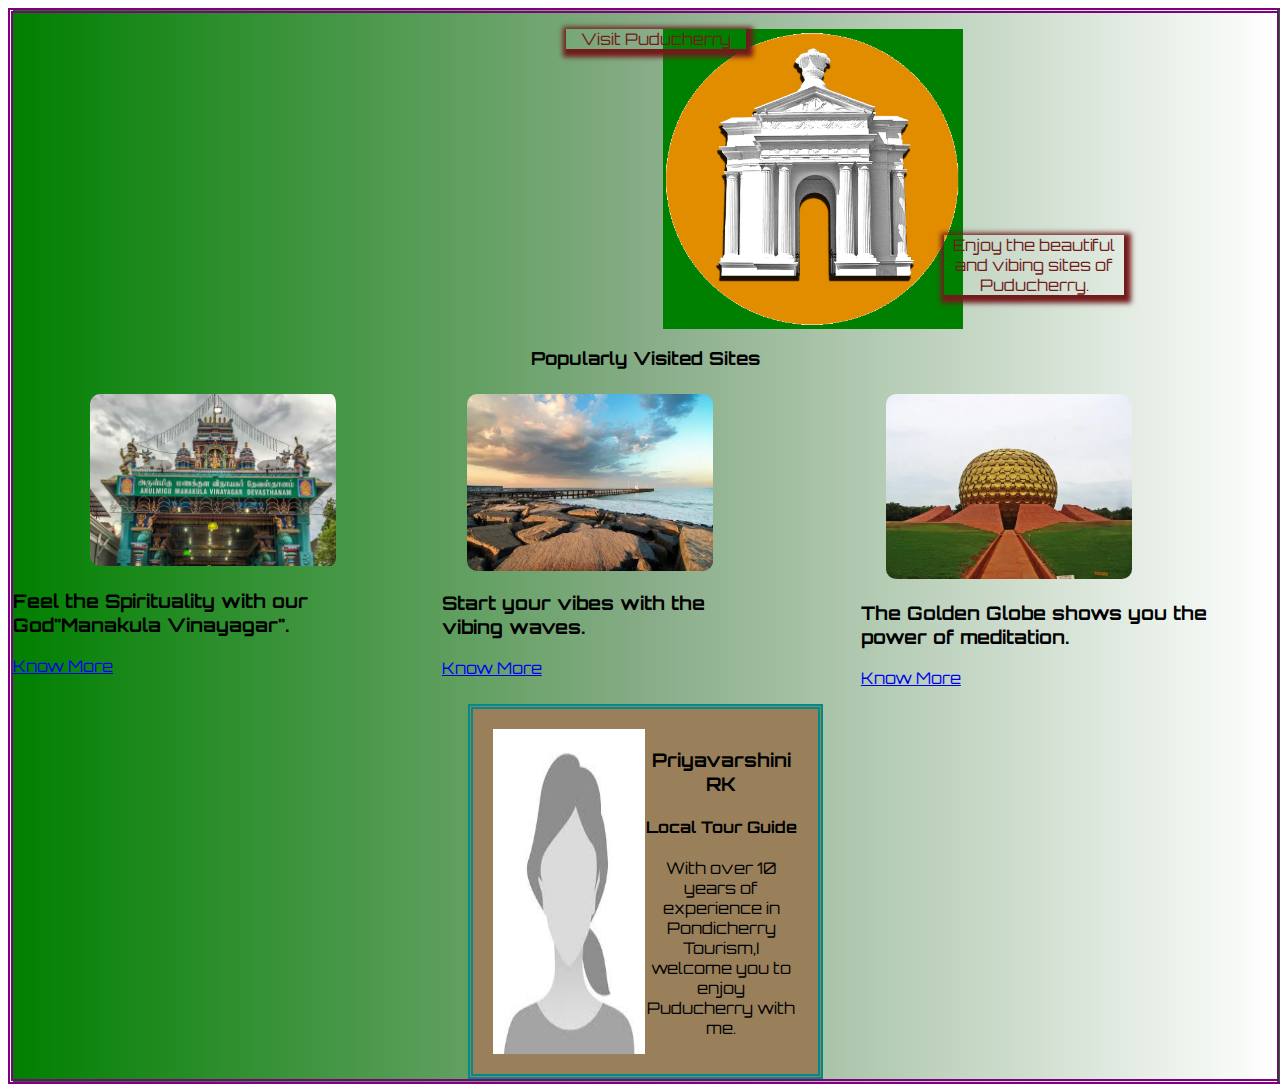
<file: app/index.html>
<!DOCTYPE html>
<html lang="en">
  <head>
    <meta charset="UTF-8" />
    <meta name="viewport" content="width=device-width, initial-scale=1.0" />
    <title>HomeTown</title>
    <title>SpaceSite</title>
    <link rel="preconnect" href="https://fonts.googleapis.com" />
    <link rel="preconnect" href="https://fonts.gstatic.com" crossorigin />
    <link
      href="https://fonts.googleapis.com/css2?family=Orbitron&display=swap"
      rel="stylesheet"
    />
    <link rel="stylesheet" href="style.css" />
  </head>
  <body>
    <div id="main">
      <div id="div1">
        <p id="p1">Visit Puducherry</p>
        <br />
        <p id="p2">Enjoy the beautiful and vibing sites of Puducherry.</p>
      </div>

      <h3 id="pop">Popularly Visited Sites</h3>

      <div id="div2">
        
        <div id="divtemple">
        <img class="img1" src="images/temple.jpg" />
        <p><h3 id="temple">
            Feel the Spirituality with our God"Manakula Vinayagar". </h3>
          <a href="temple1.html">Know More</a></p>
        </div>
        <div id="divbeach">
        <img id="img2" src="images/beach.webp" />
        <p> <h3 id="beach">Start your vibes with the vibing waves.</h3>
          <a href="beachpara.html">Know More</a></p>
        </div>
        <div id="divauro">
          <img id="imgauro" src="images/auro.webp" />
          <p> <h3 id="auro">The Golden Globe shows you the power of meditation.</h3>
            <a href="auroville.html">Know More</a></p>
          </div>

        </div>
        <div id="div3">
          <div class="card">
            <img id="imggirl" src="images/girlimage.jpeg" alt="Priya's Pic" width ="50%"/>
            <div>
            <p><h3>Priyavarshini RK</h3>
               <h4> Local Tour Guide</h4>  
               With over 10 years of experience in Pondicherry Tourism,I welcome you to enjoy Puducherry with me.</p>
          </div>
        </div>

      </div>
    
  </body>
</html>
</file>
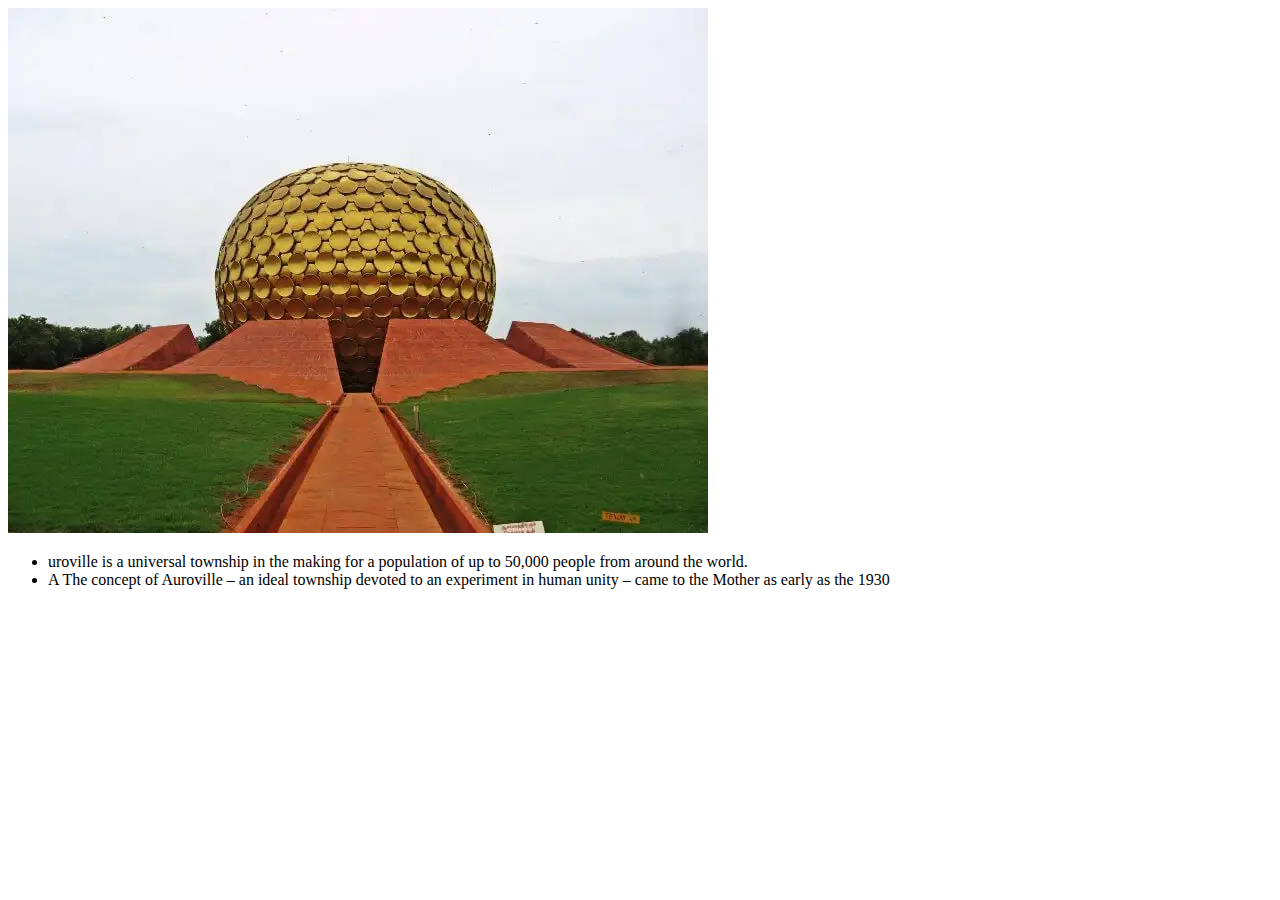
<file: app/auroville.html>
<!DOCTYPE html>
<html lang="en">
<head>
    <meta charset="UTF-8">
    <meta name="viewport" content="width=device-width, initial-scale=1.0">
    <title>AUROVILLE</title>
</head>
<body>
    <img src="images/auro.webp" alt="Auroville Pic1">
    
    <p>
      <ul>
        <li> uroville is a universal township in the making for a population of up to 50,000 people from around the world.</li>
      <li>A The concept of Auroville – an ideal township devoted to an experiment in human unity – came to the Mother as early as the 1930</li>
      </ul>
    </p> 
</body>
</html>
</file>
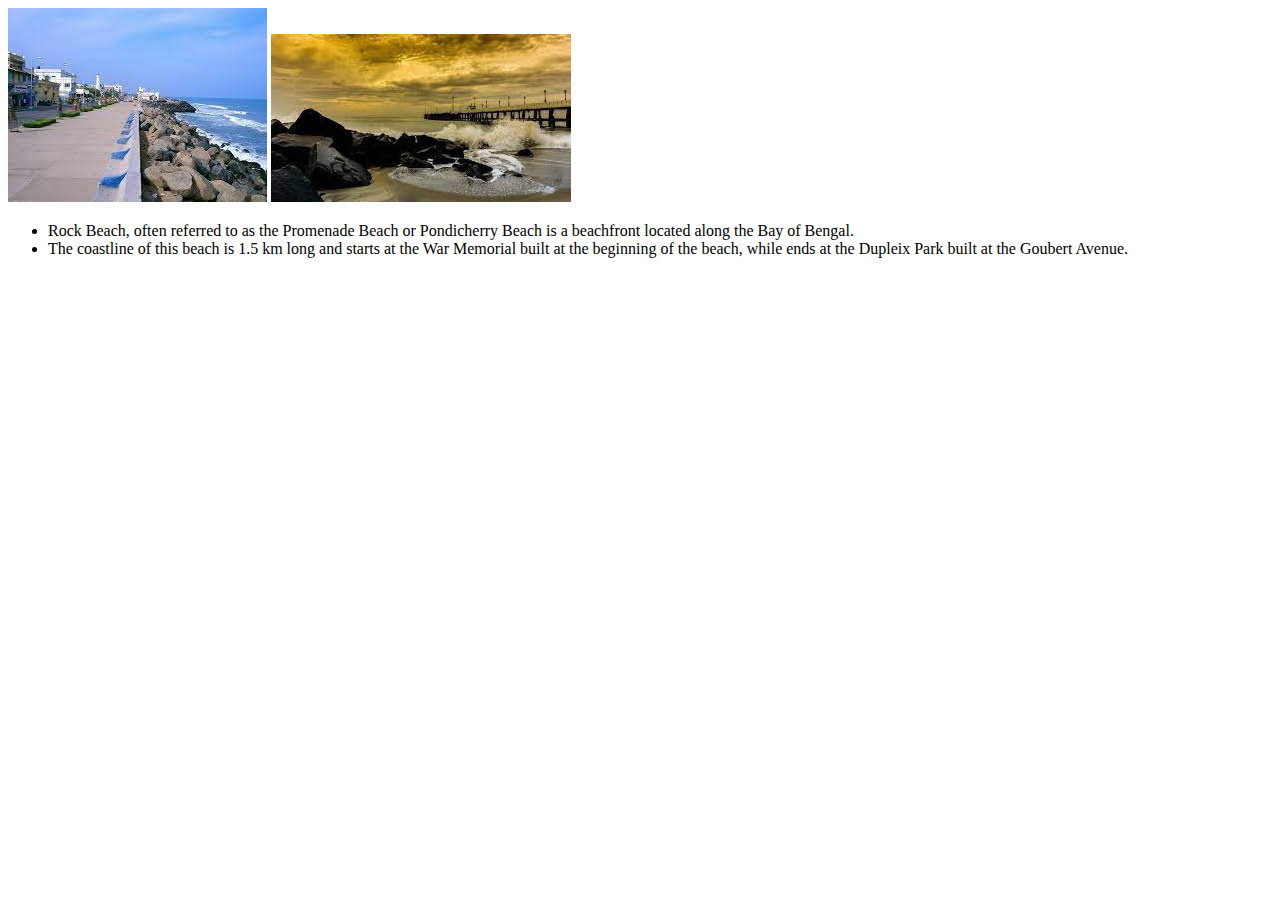
<file: app/beachpara.html>
<!DOCTYPE html>
<html lang="en">
<head>
    <meta charset="UTF-8">
    <meta name="viewport" content="width=device-width, initial-scale=1.0">
    <title>Beach</title>
</head>
<body>
    <img src="images/beachp1.jpeg " alt="Beach Pic1">
    <img src="images/bachp2.jpeg" alt="Beach Pic2">
    <p>
      <ul>
        <li> Rock Beach, often referred to as the Promenade Beach or Pondicherry Beach is a beachfront located along the Bay of Bengal.</li>
      <li>The coastline of this beach is 1.5 km long and starts at the War Memorial built at the beginning of the beach,
        while ends at the Dupleix Park built at the Goubert Avenue.</li>
      </ul>
    </p> 
</body>
</html>
</file>
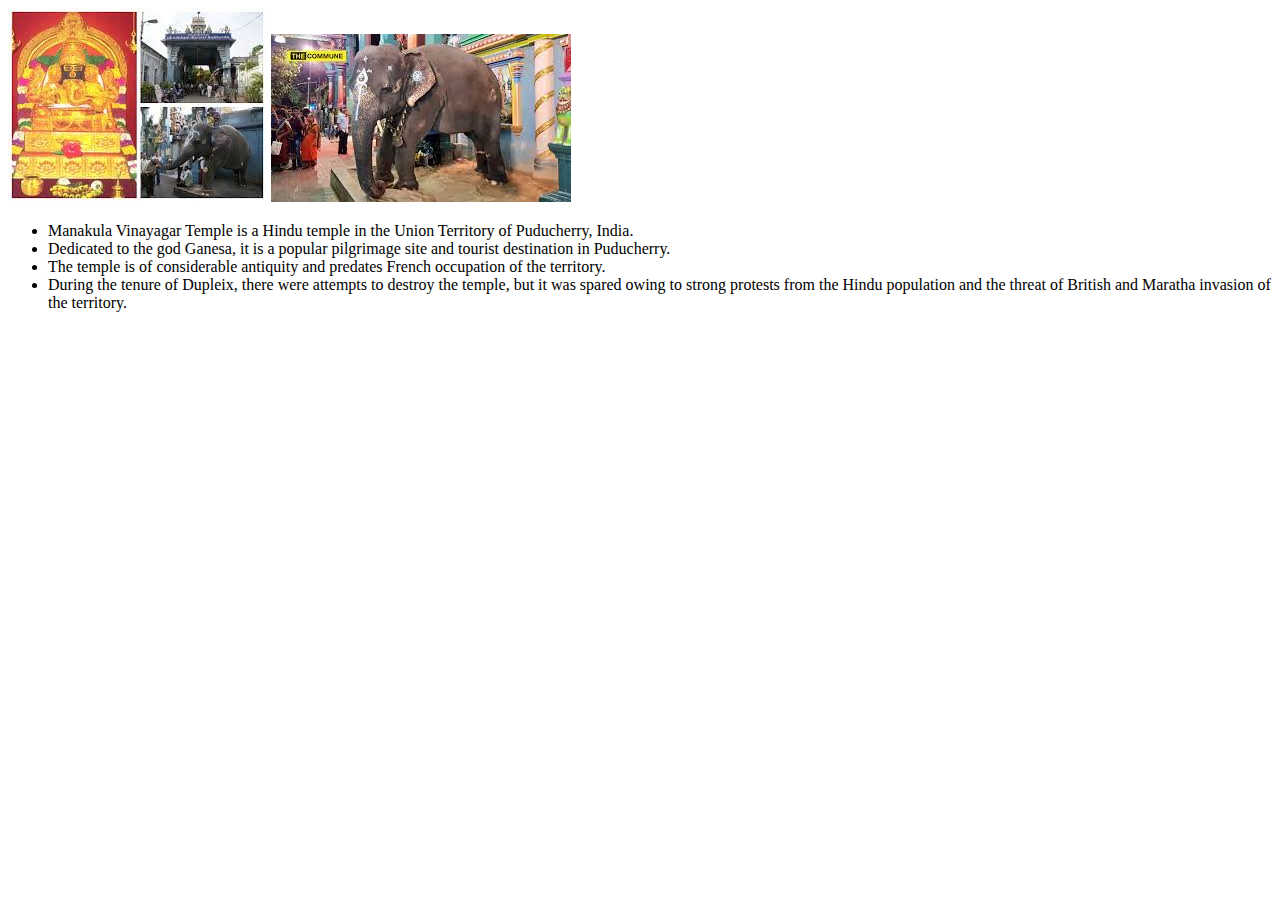
<file: app/temple1.html>
<!DOCTYPE html>
<html lang="en">
  <head>
    <meta charset="UTF-8" />
    <meta name="viewport" content="width=device-width, initial-scale=1.0" />
    <title>Temple MV</title>
  </head>
  <body>
    <img src="images/templepic1.jpeg" alt="Temple Pic">
    <img src="images/elephant.jpeg" alt="Elephant Pic">
    <p>
      <ul>
        <li>Manakula Vinayagar Temple is a Hindu temple in the Union Territory of
      Puducherry, India. </li>
      <li>Dedicated to the god Ganesa, it is a popular pilgrimage
      site and tourist destination in Puducherry. </li><li>The temple is of considerable
      antiquity and predates French occupation of the territory. </li><li>During the
      tenure of Dupleix, there were attempts to destroy the temple, but it was
      spared owing to strong protests from the Hindu population and the threat
      of British and Maratha invasion of the territory.</li></ul>
    </p>
  </body>
</html>
</file>
<file: app/style.css>
body {
  font-family: "Orbitron", sans-serif;
}

#div1 {
  background-image: url("images/bgimg.png");
  background-size: 100% 100%;
  height: 300px;
  width: 300px;
  margin-left: 650px;
  background-color: green;
}
#p1 {
  color: rgb(114, 27, 27);
  box-shadow: 2px 3px 5px 5px;
  width: 180px;
  text-align: center;
  margin-left: -97px;
}
#p2 {
  color: rgb(114, 27, 27);
  box-shadow: 2px 3px 5px 5px;
  width: 180px;
  text-align: center;
  margin-left: 281px;
  margin-right: 80px;
  margin-top: 150px;
}
.img1 {
  border-radius: 10px 10px;
  width: 246px;
  margin-left: 77px;
  margin-top: 7px;
  padding-right: 5px;
}
.img1:hover{
  background-image: url("images/templehoover.jpeg");
  background-size: 300% 300%;
}
#img2 {
  border-radius: 10px 10px;
  width: 246px;
  margin-top: 7px;
  margin-right: -407px;
  height: 177px;
  margin-left: 25px;
}
#pop {
  text-align: center;
  color: rgb(56, 1, 1)
  margin-left: -170px;
  font-size: large;
}
#div2 {
  display: flex;
  justify-content: space-around;
}
#beach {
  margin-top: 5px;
  width: 319px;
  margin-right: 100px;
}
.card {
  padding: 20px;
  margin-left: auto;
  margin-right: auto;
  border: 5px double darkcyan;
  background-color: rgb(153, 128, 91);
  text-align: center;
  width: 305px;
  display: flex;
  justify-content: space-around;
}
#main {
  border: 5px double purple;
  width: 100%;
  background-image: linear-gradient(to right, green, rgb(135, 172, 135), white);
}
#imgauro {
  border-radius: 10px 10px;
  width: 246px;
  margin-top: 7px;
  margin-left: 25px;
}
</file>
